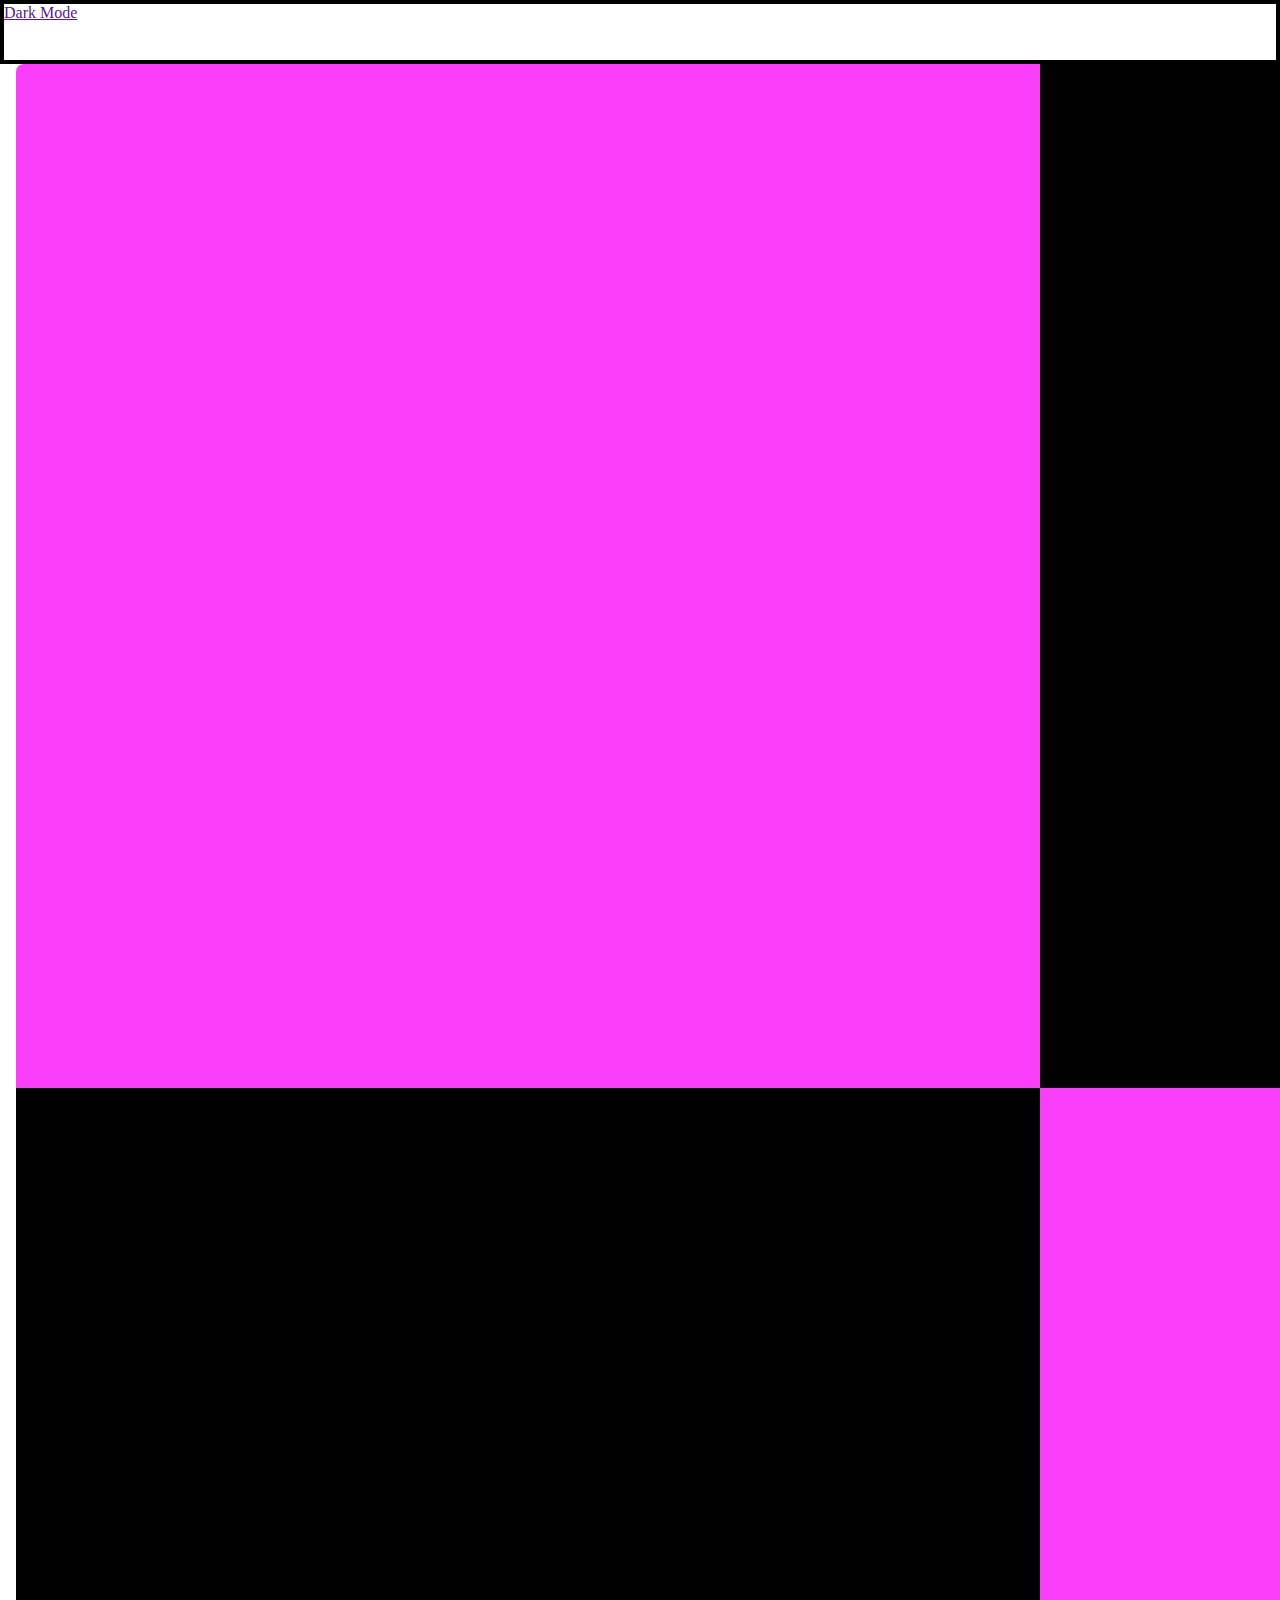
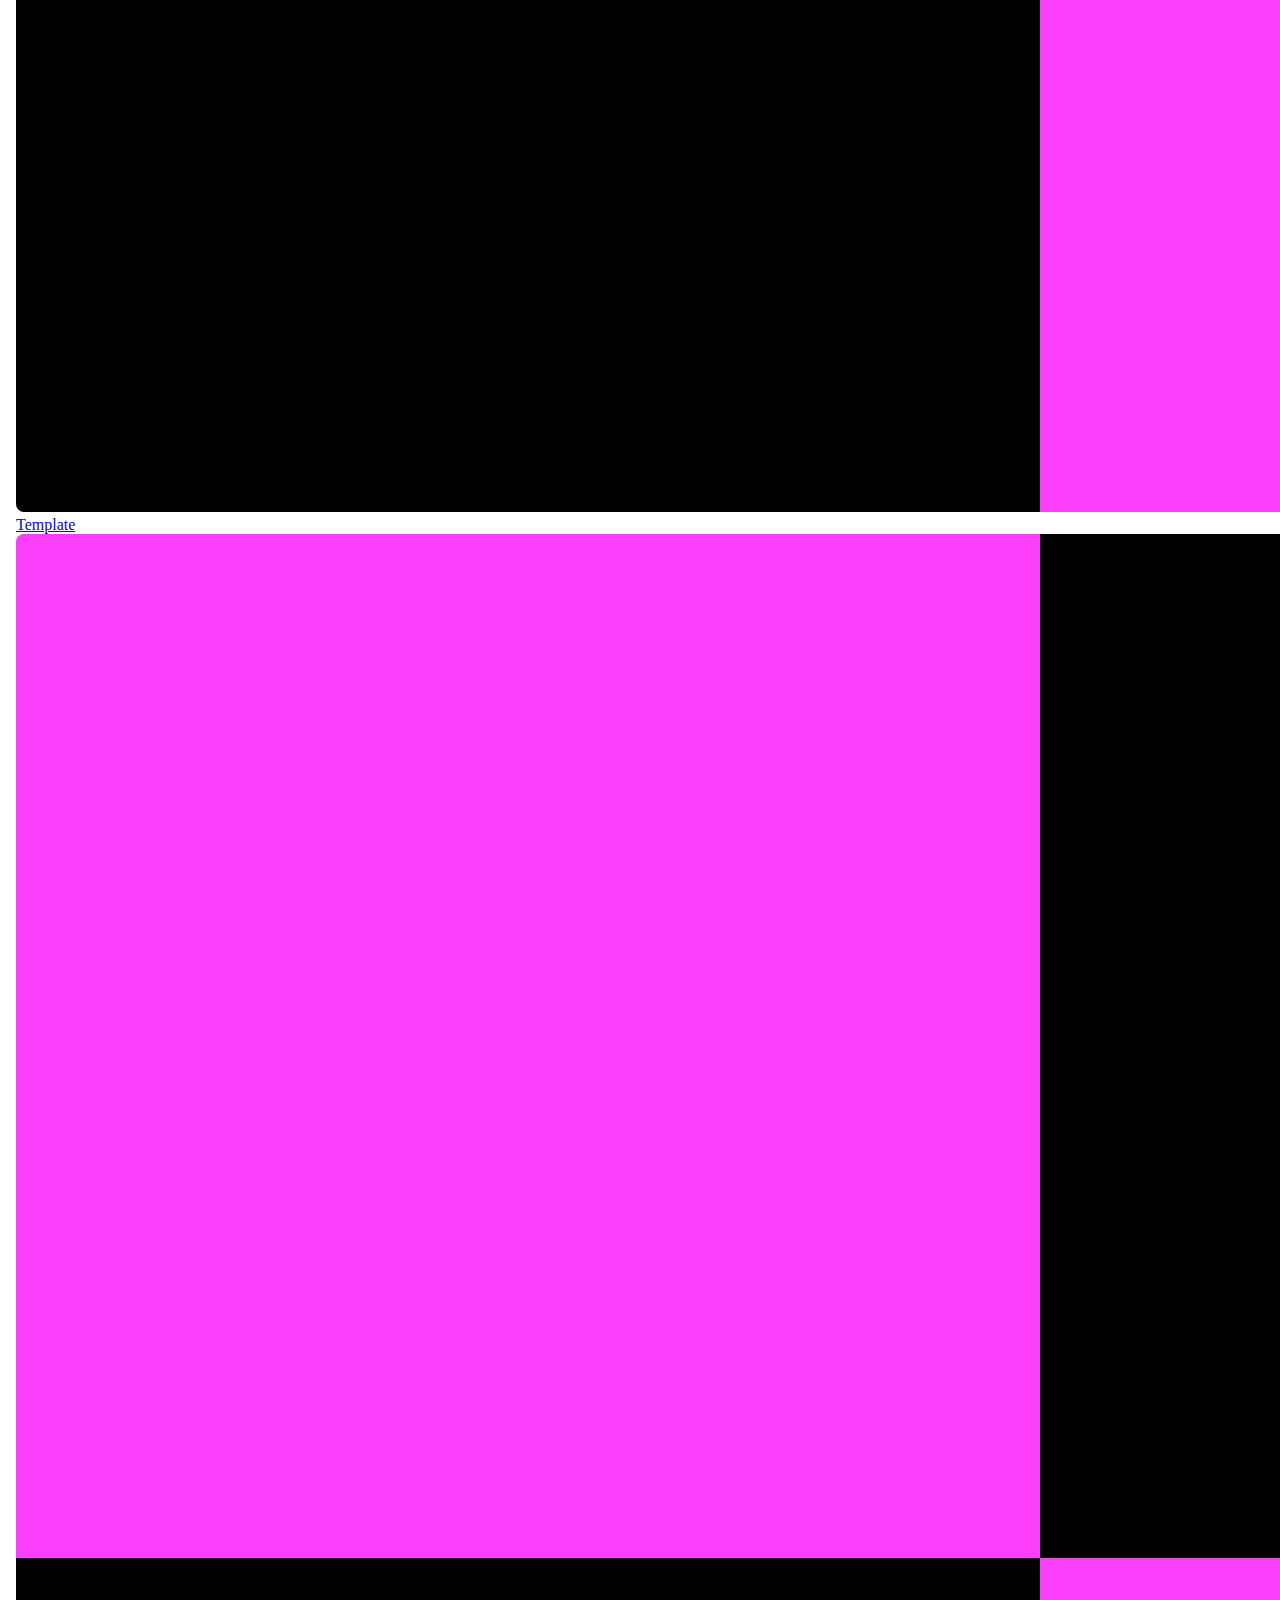
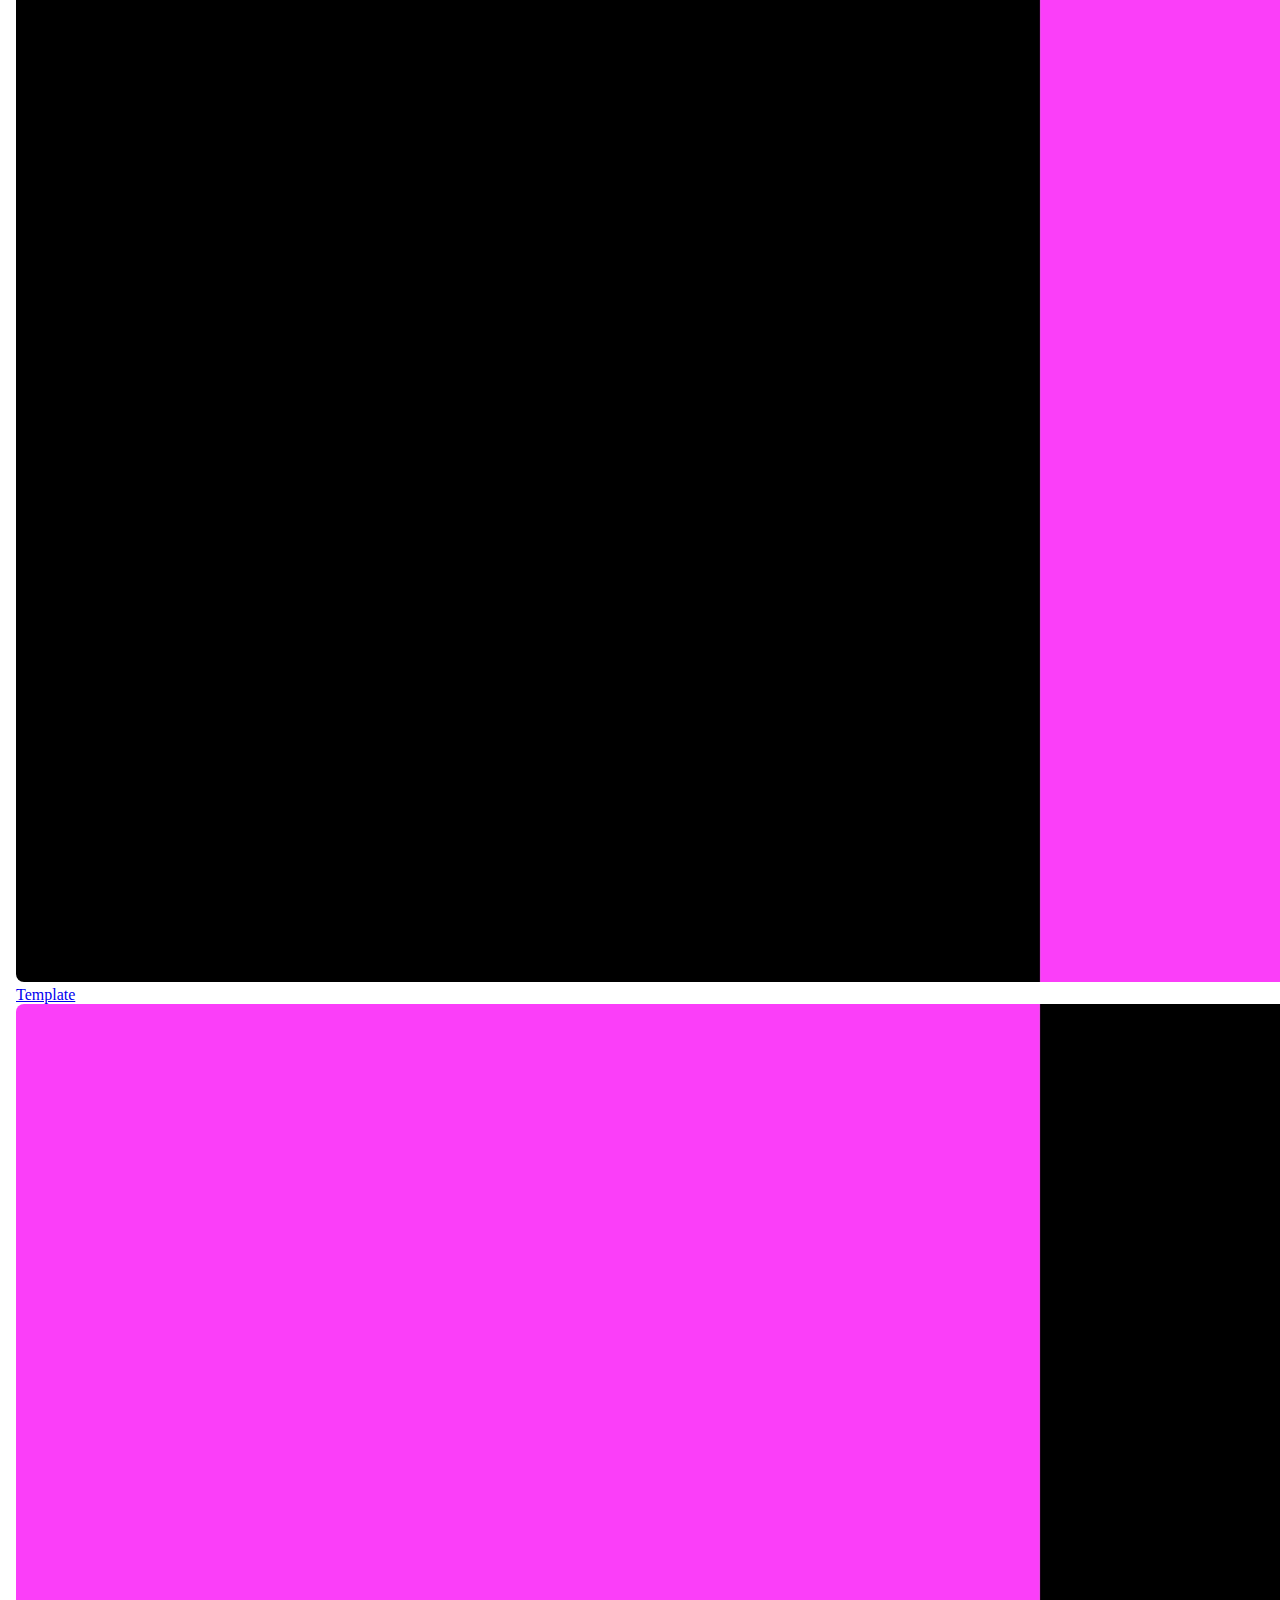
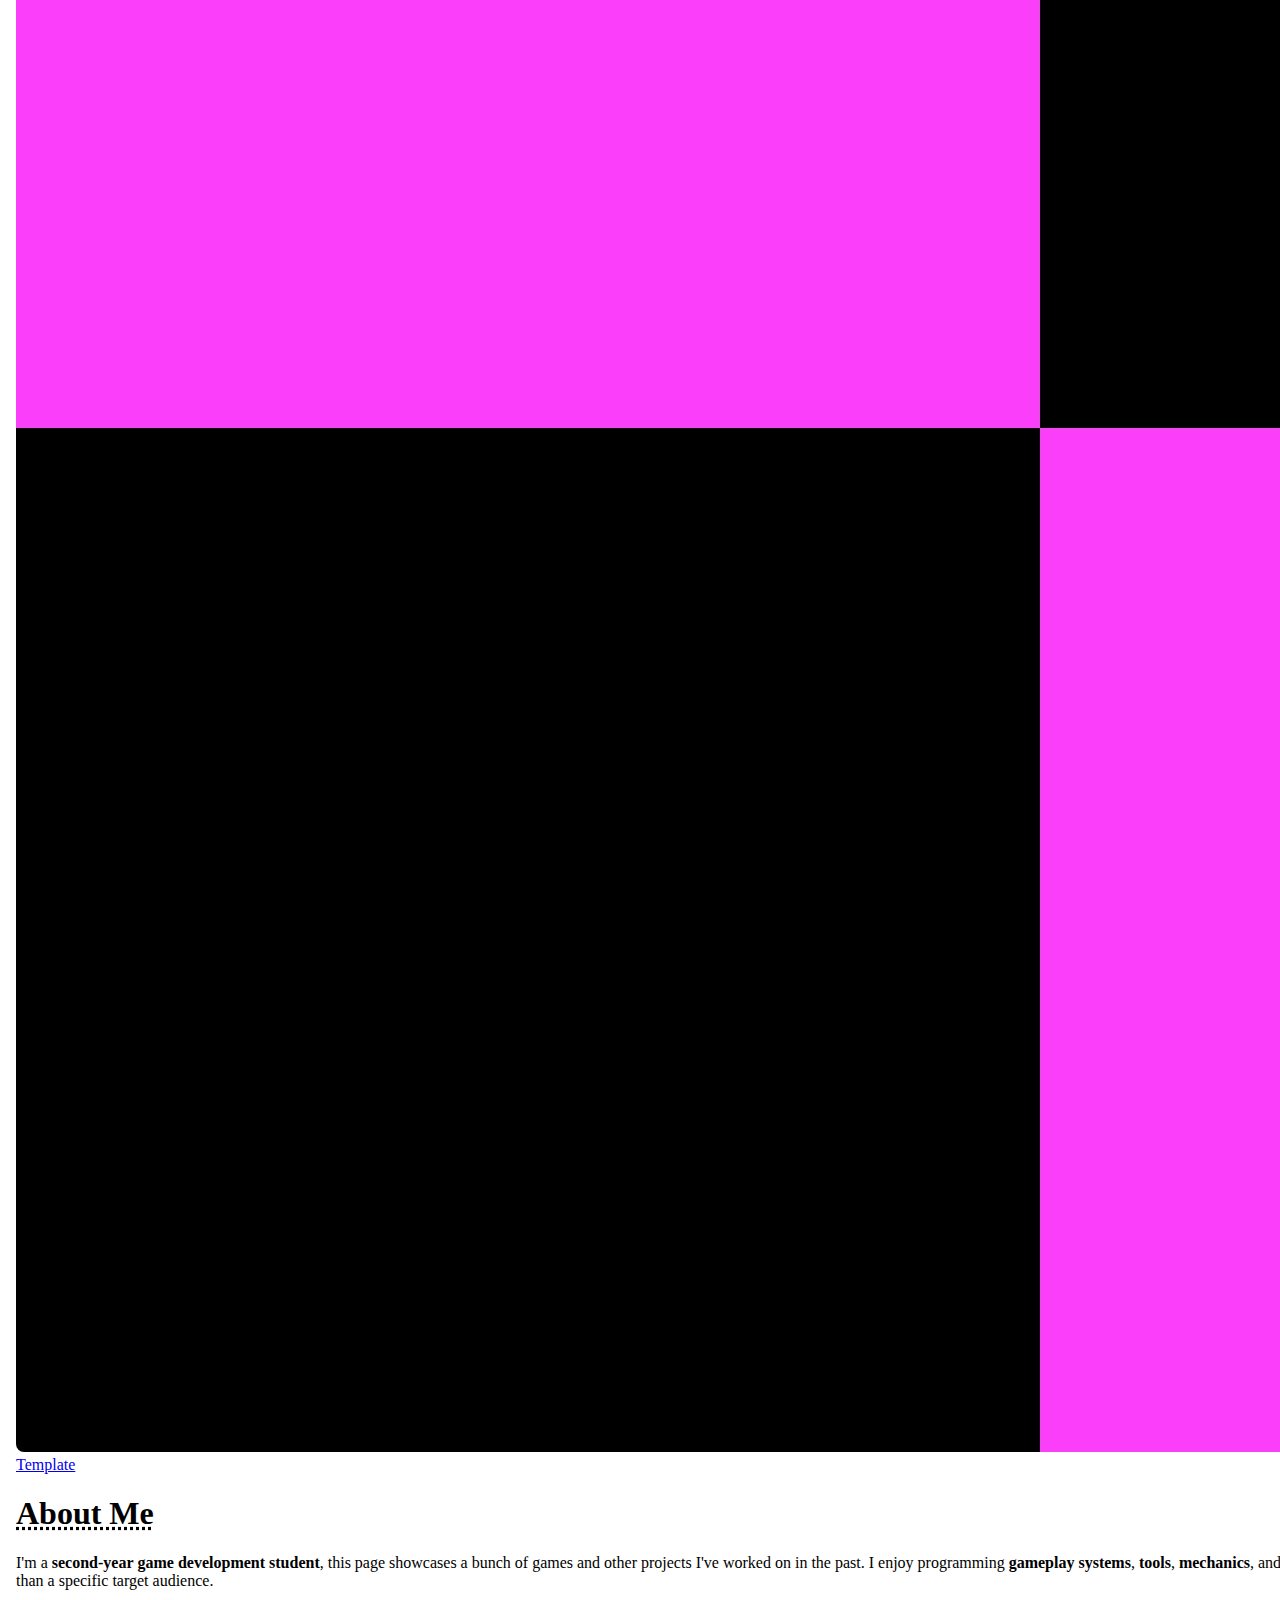
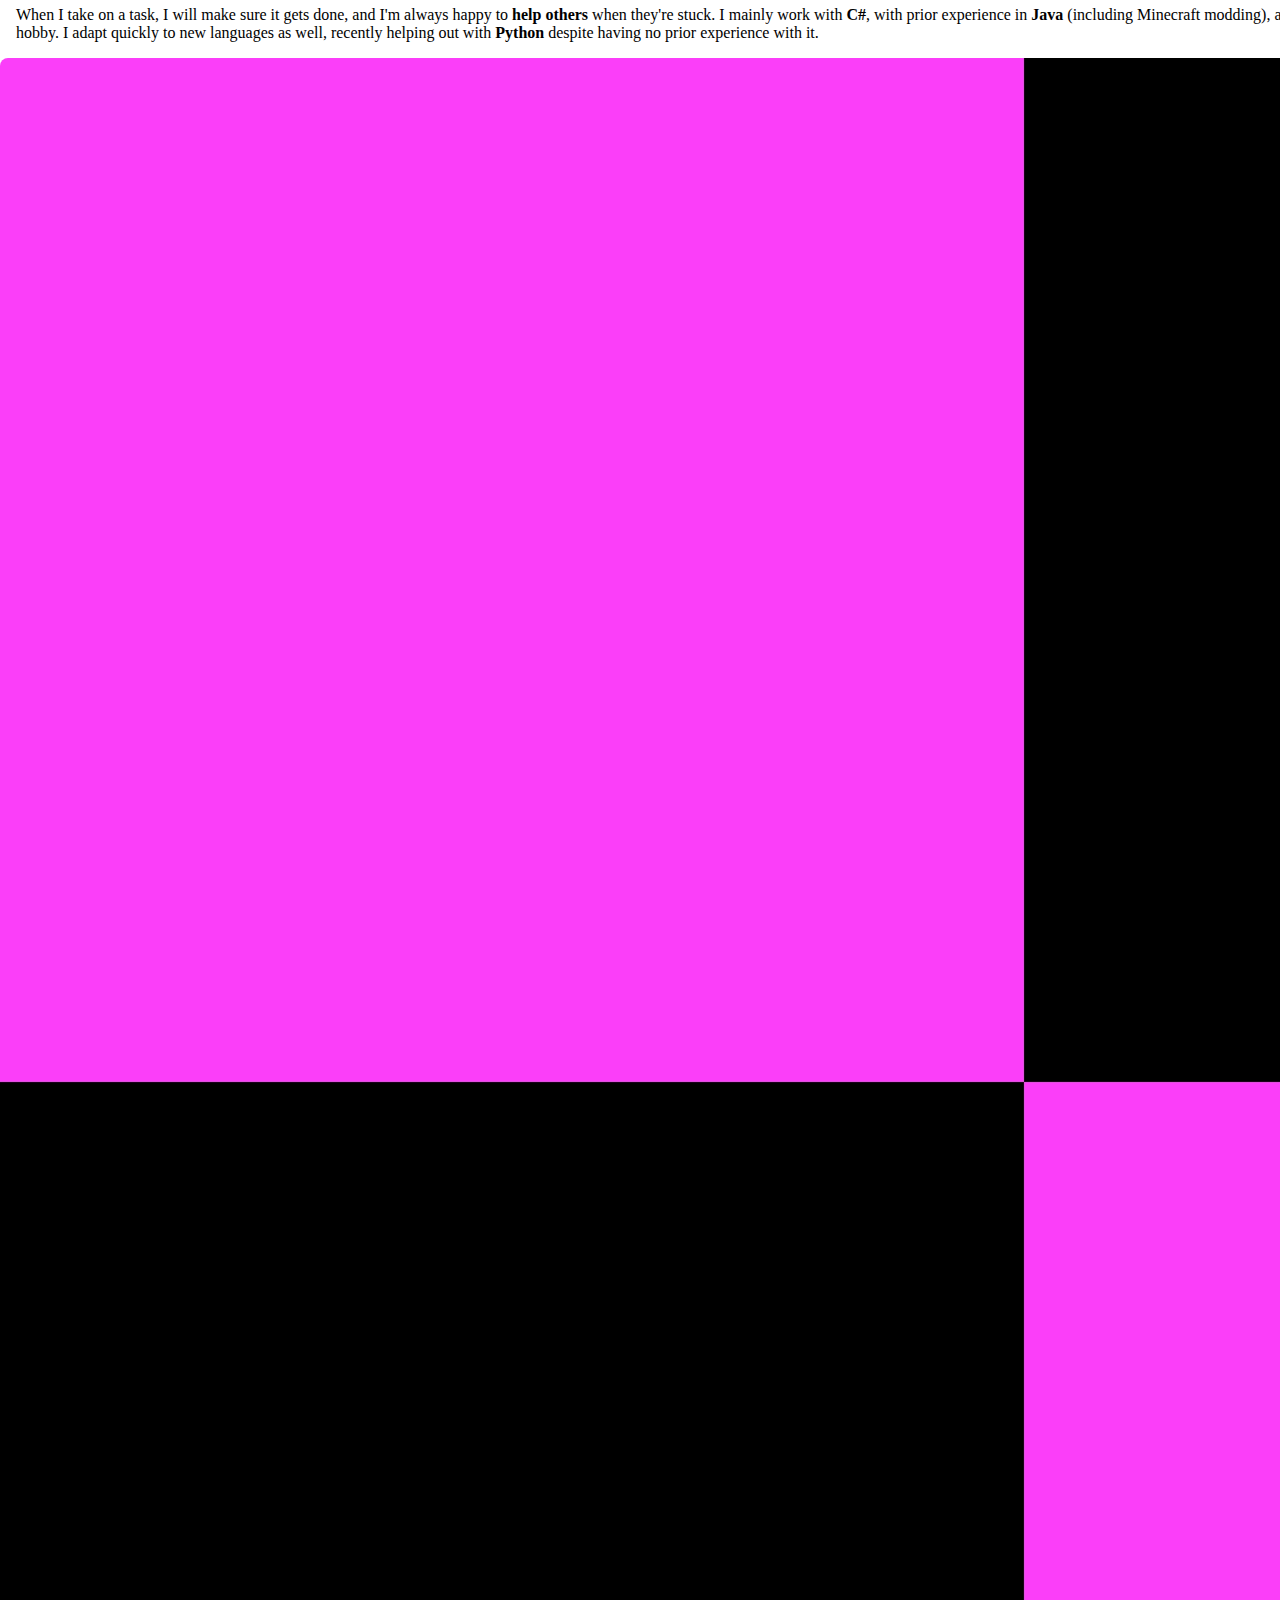
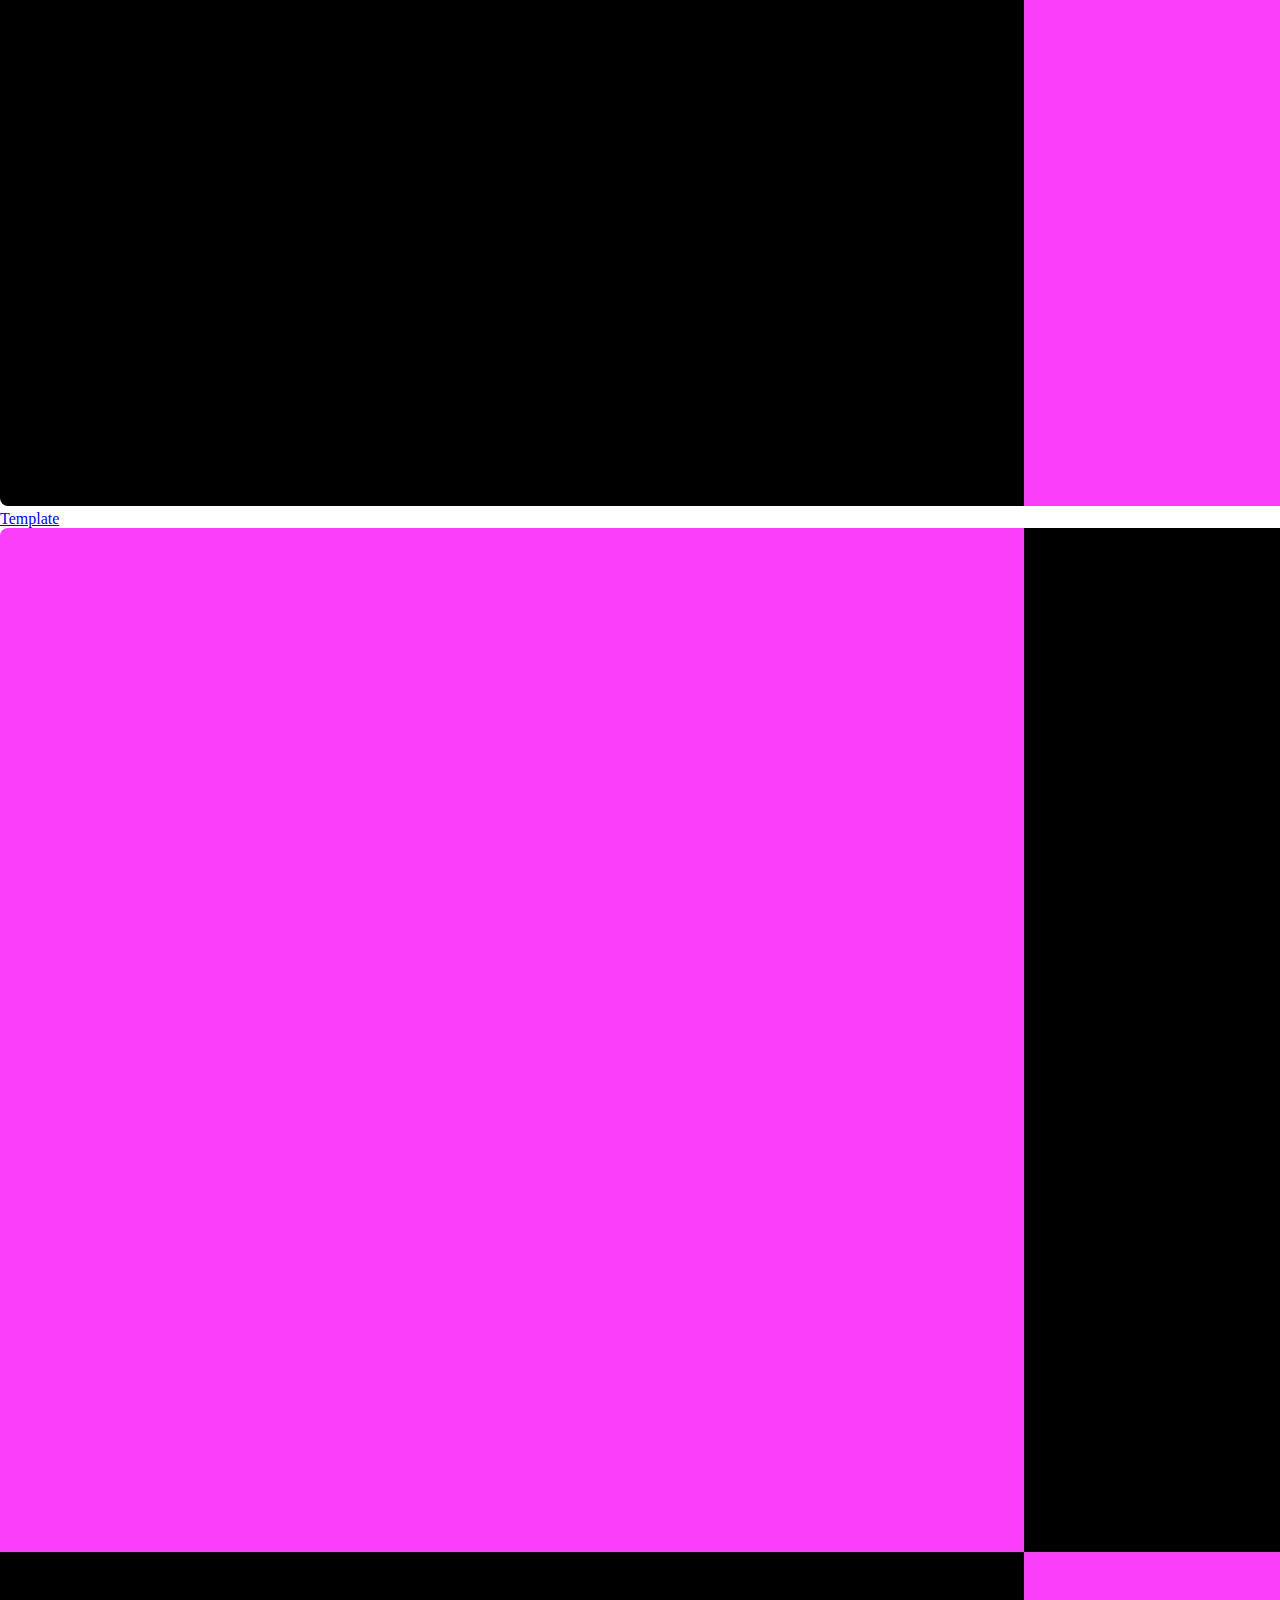
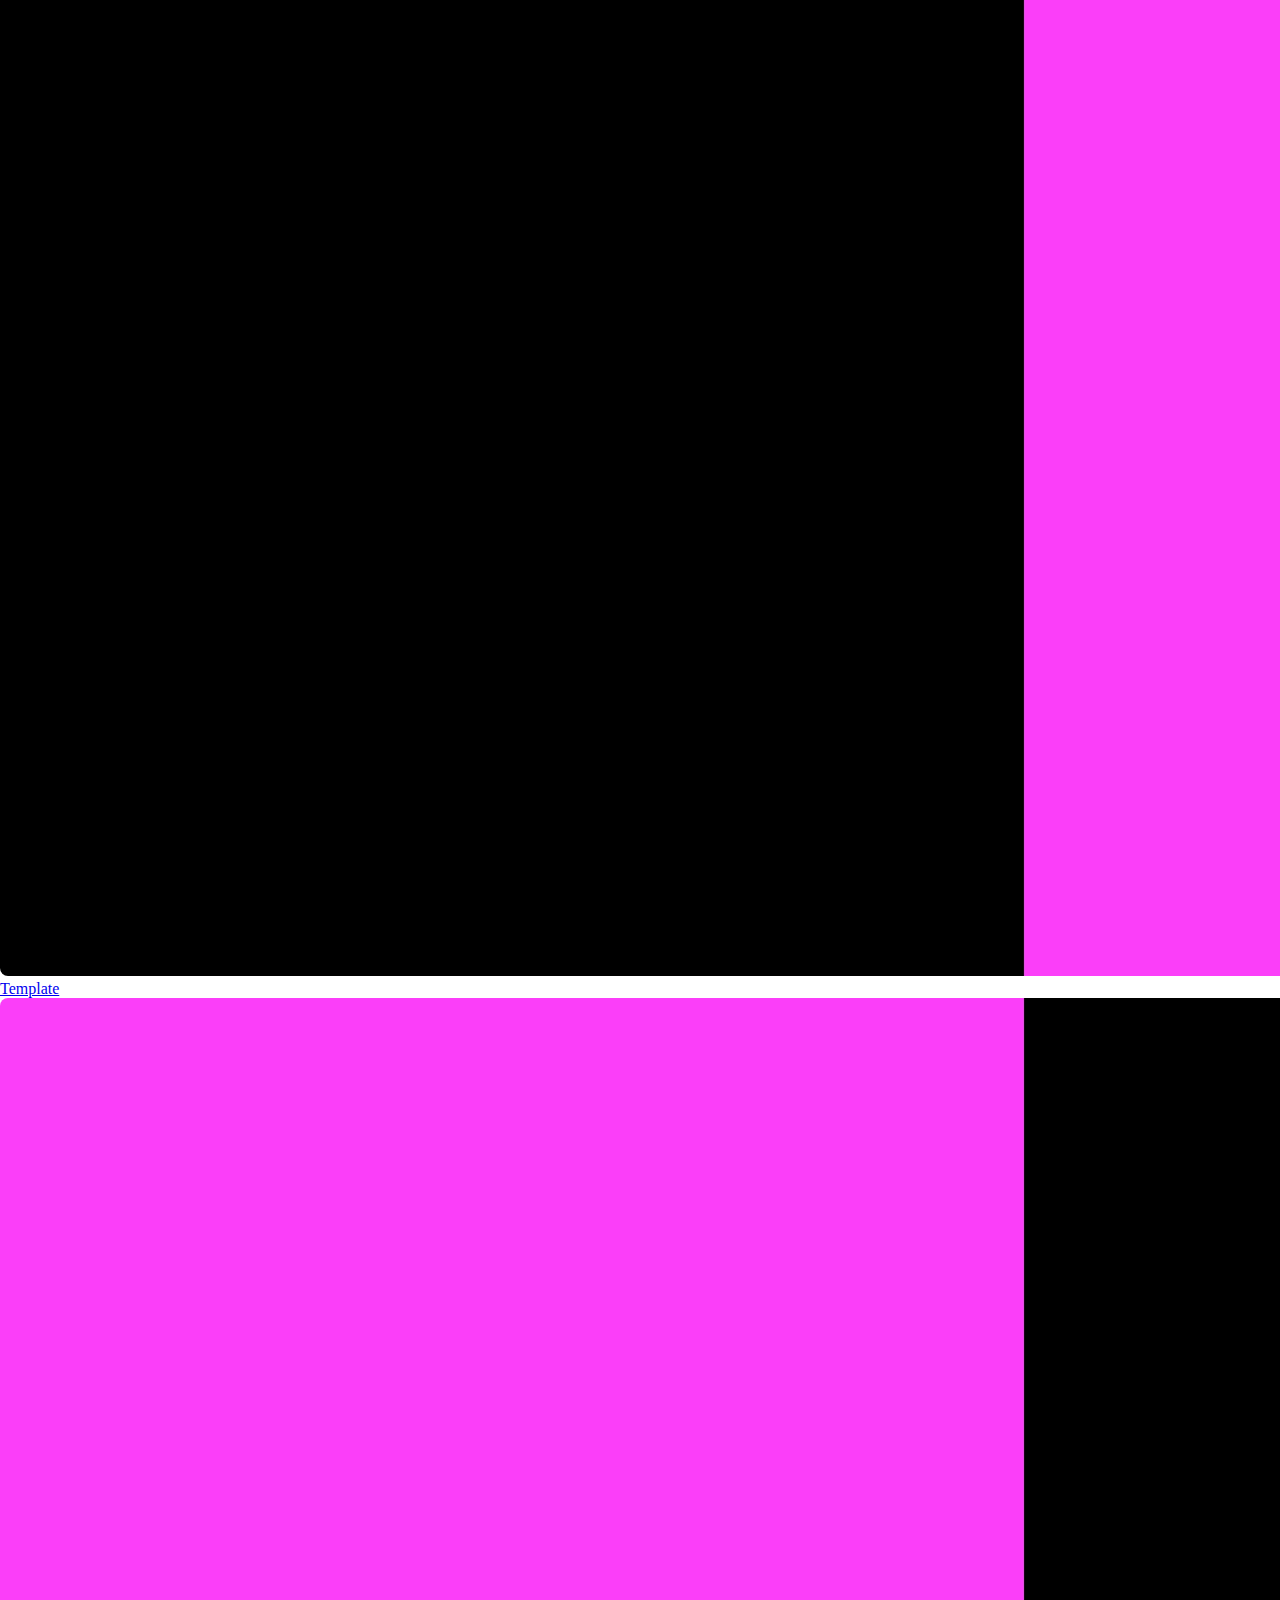
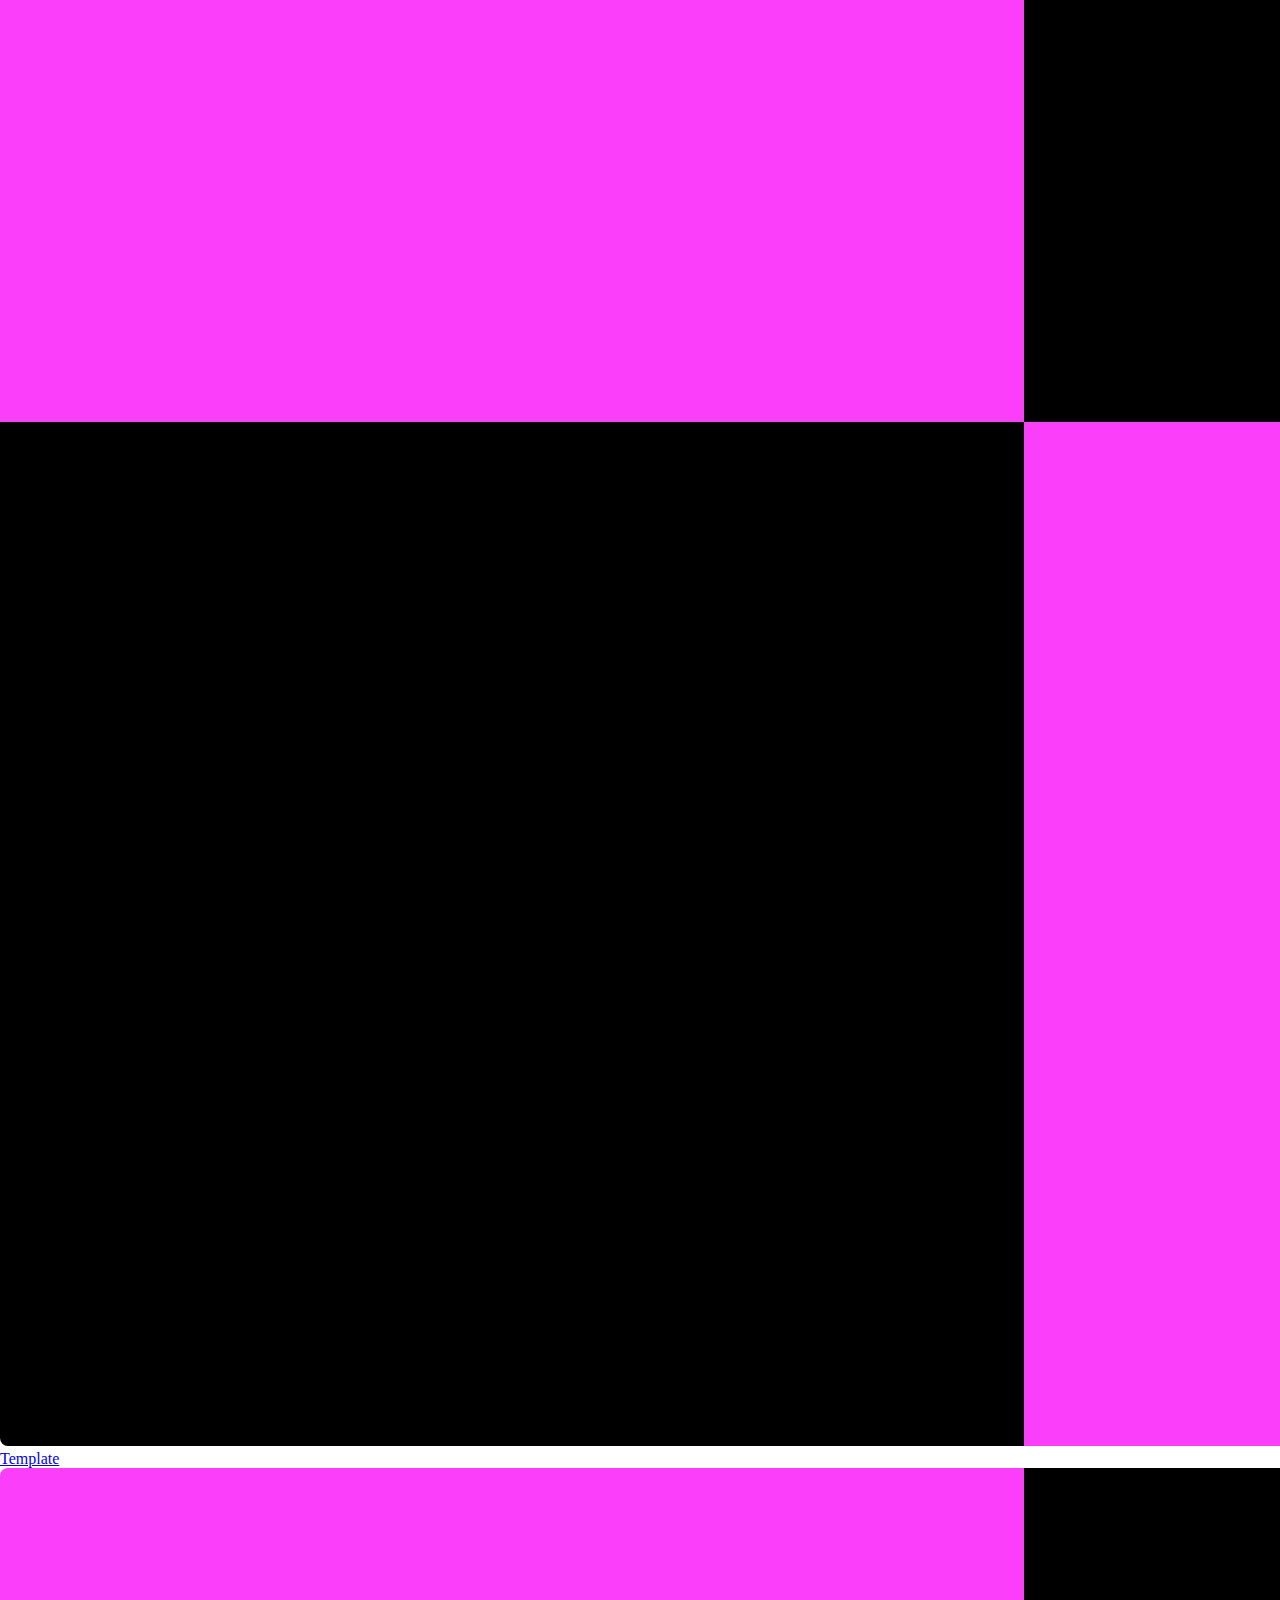
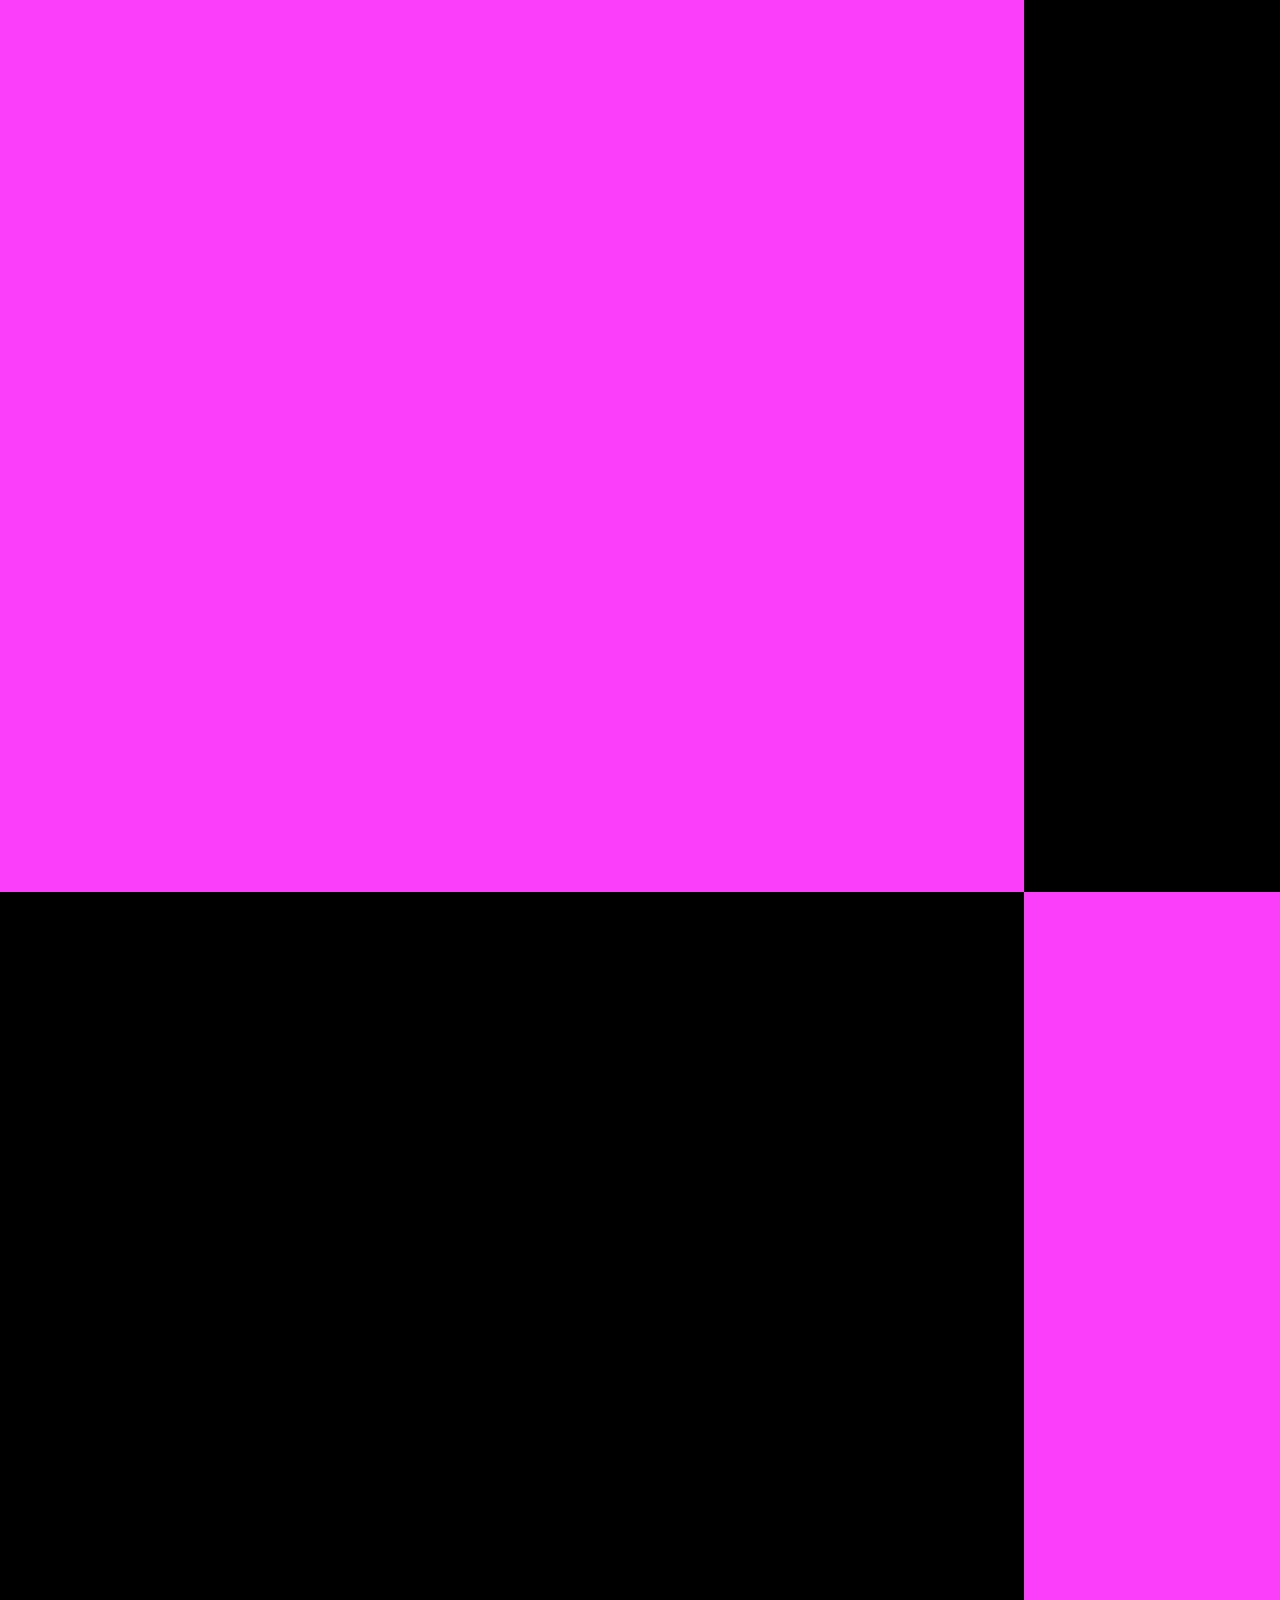
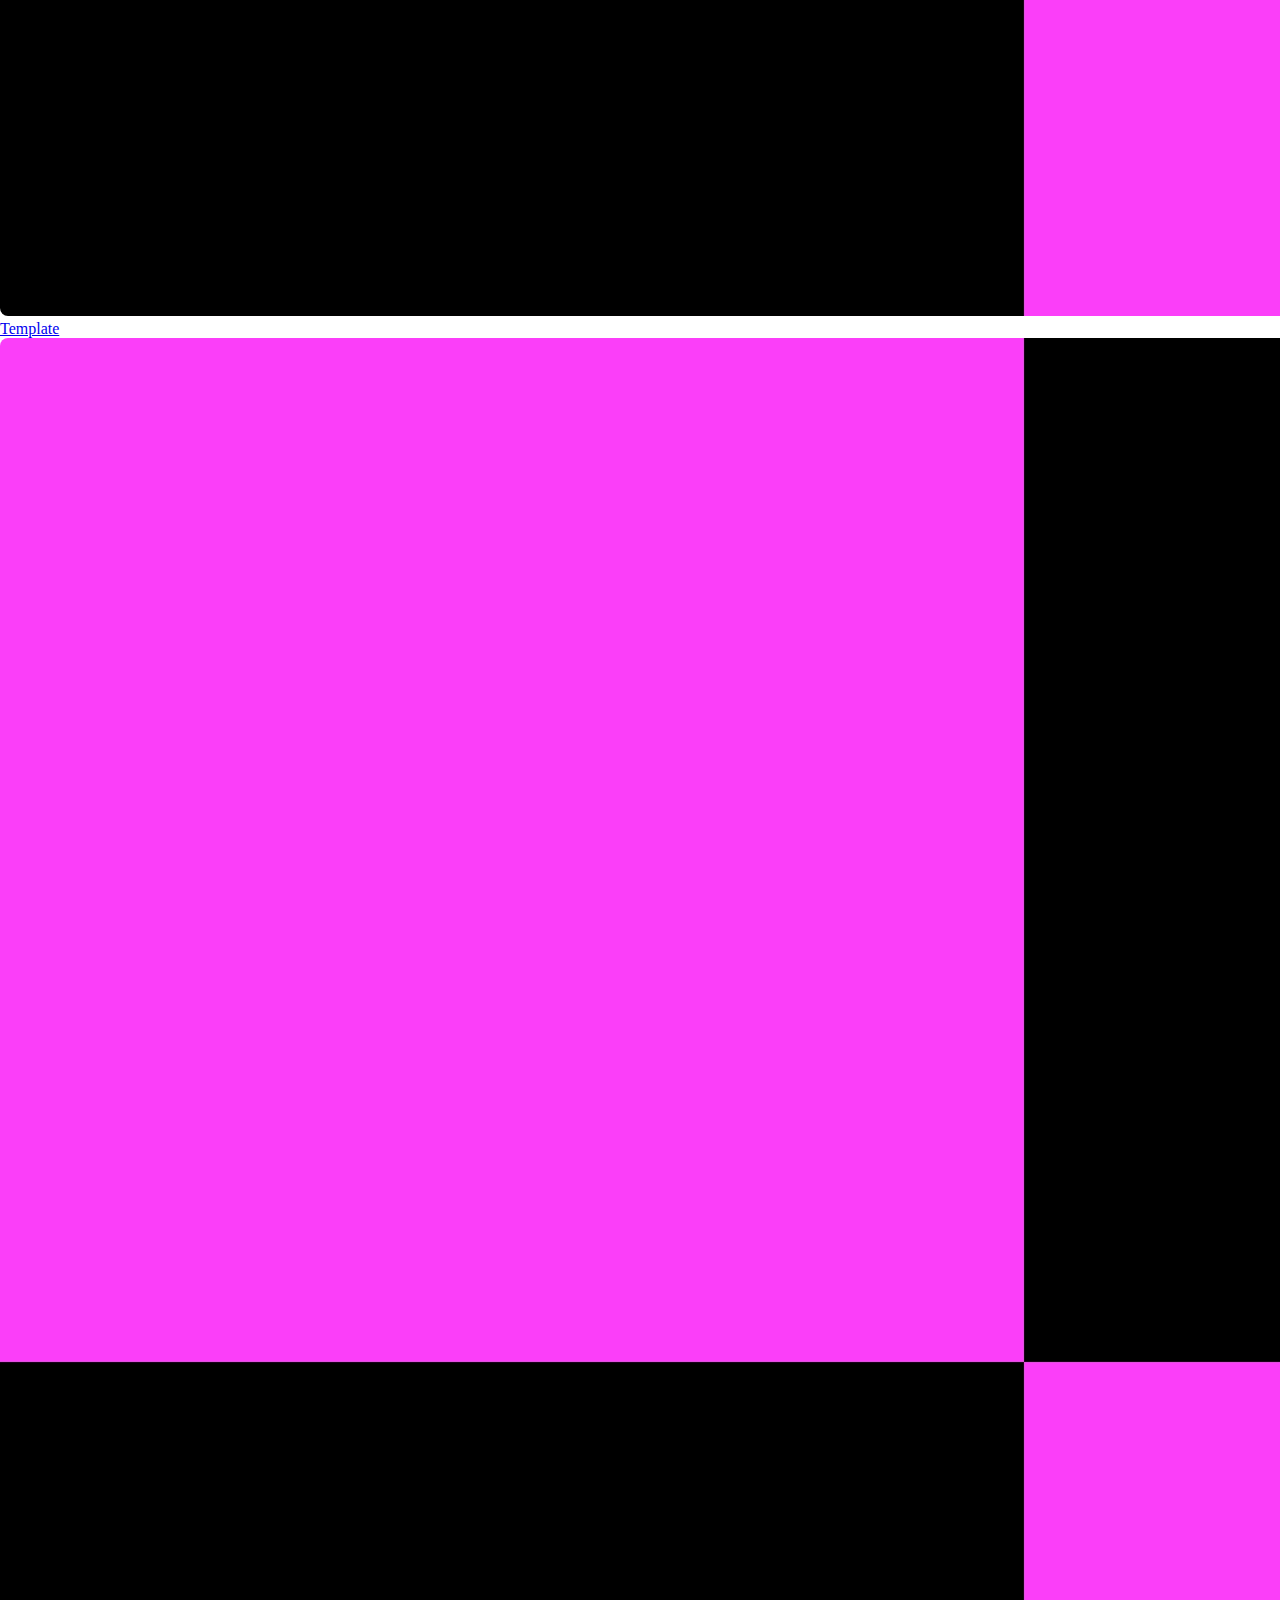
<file: index.html>
<!doctype html>
<html lang="en">
<head>
    <meta charset="UTF-8">
    <meta name="viewport"
          content="width=device-width, user-scalable=no, initial-scale=1.0, maximum-scale=1.0, minimum-scale=1.0">
    <meta http-equiv="X-UA-Compatible" content="ie=edge">
    <title>Thunderstar's Portfolio</title>

    <link rel="stylesheet" href="./resources/css/style.css">

    <link rel="icon" href="./resources/images/profile.webp"/>

    <meta property="og:type" content="website"/>
    <meta property="og:title" content="Thunderstar's Portfolio"/>
    <meta property="og:description" content=""/>
    <meta property="og:url" content="https://thunderstarvt.github.io/portfolio/"/>
    <meta property="og:image" content="https://thunderstarvt.github.io/portfolio/resources/images/profile.webp"/>

    <meta name="twitter:card" content="profile"/>
    <meta name="twitter:title" content="Thunderstar's Portfolio"/>
    <meta name="twitter:description" content=""/>
    <meta name="twitter:image" content="https://thunderstarvt.github.io/portfolio/resources/images/profile.webp"/>

    <meta name="theme-color" content="#ff8000"/>
</head>
<body>
    <div id="top">
        <!--Top bar, might get search bar at some point-->
        <div><a href="" onclick="toggleDarkMode();">
            Dark Mode
        </a></div>
    </div>

    <div id="main">
        <!--The main info (title, summary, thumbnail, links)-->
        <div class="left">
            <div id="featured"></div>
            <h1><abbr title="Last edited: December 17, 2025">About Me</abbr></h1>
            <p>
                I'm a <b>second-year</b> <b>game development</b> <b>student</b>, this page showcases a bunch of games and other projects I've worked on in the past.
                I enjoy programming <b>gameplay systems</b>, <b>tools</b>, <b>mechanics</b>, and similar things, mainly working in <b>Unity</b>.
                Most of my personal projects are driven by ideas I personally care about rather than a specific target audience.
            </p>
            <p>
                When I take on a task, I will make sure it gets done, and I'm always happy to <b>help others</b> when they're stuck.
                I mainly work with <b>C#</b>, with prior experience in <b>Java</b> (including Minecraft modding), and I've also worked with <b>HTML</b>, <b>CSS</b>, <b>JavaScript</b>, <b>Node.js</b>, and the <b>Twitch API</b> through some stuff for my vtubing hobby.
                I adapt quickly to new languages as well, recently helping out with <b>Python</b> despite having no prior experience with it.
            </p>
        </div>
        <div class="right">
            <img src="./resources/images/profile.webp" alt="profile" class="profile">
        </div>
    </div>

    <div id="project-list"></div>

    <script src="./resources/js/home.js"></script>
    <script src="./resources/js/common.js"></script>
</body>
</html>
</file>
<file: resources/css/style.css>
body {
    margin: 0px;
    padding-top: 64px;
}

#top {
    position: fixed;

    top: 0px;
    left: 0px;
    width: 100%;
    height: 64px;

    border: solid 4px #000000;
    box-sizing: border-box;

    background: #ffffff;
}

#main {
    display: flex;
}

#main>div {
    padding-left: 16px;
    padding-right: 16px;
}

#main>.left {
    flex: 3;

    box-sizing: border-box;
}

#main>.right {
    flex: 2;

    box-sizing: border-box;
}

#main>.right>img {
    width: 100%;

    margin-top: 16px;
}

#description {
    margin: 16px;
}

#description>div {

}

hr {
    border: solid 2px #000000;
}

#gallery {
    margin: 16px;

    column-count: 2;
    column-gap: 8px;
}

#gallery img {
    width: 100%;

    display: block;

    margin-bottom: 8px;

    break-inside: avoid;
}

img {
    border-radius: 8px;
}
</file>
